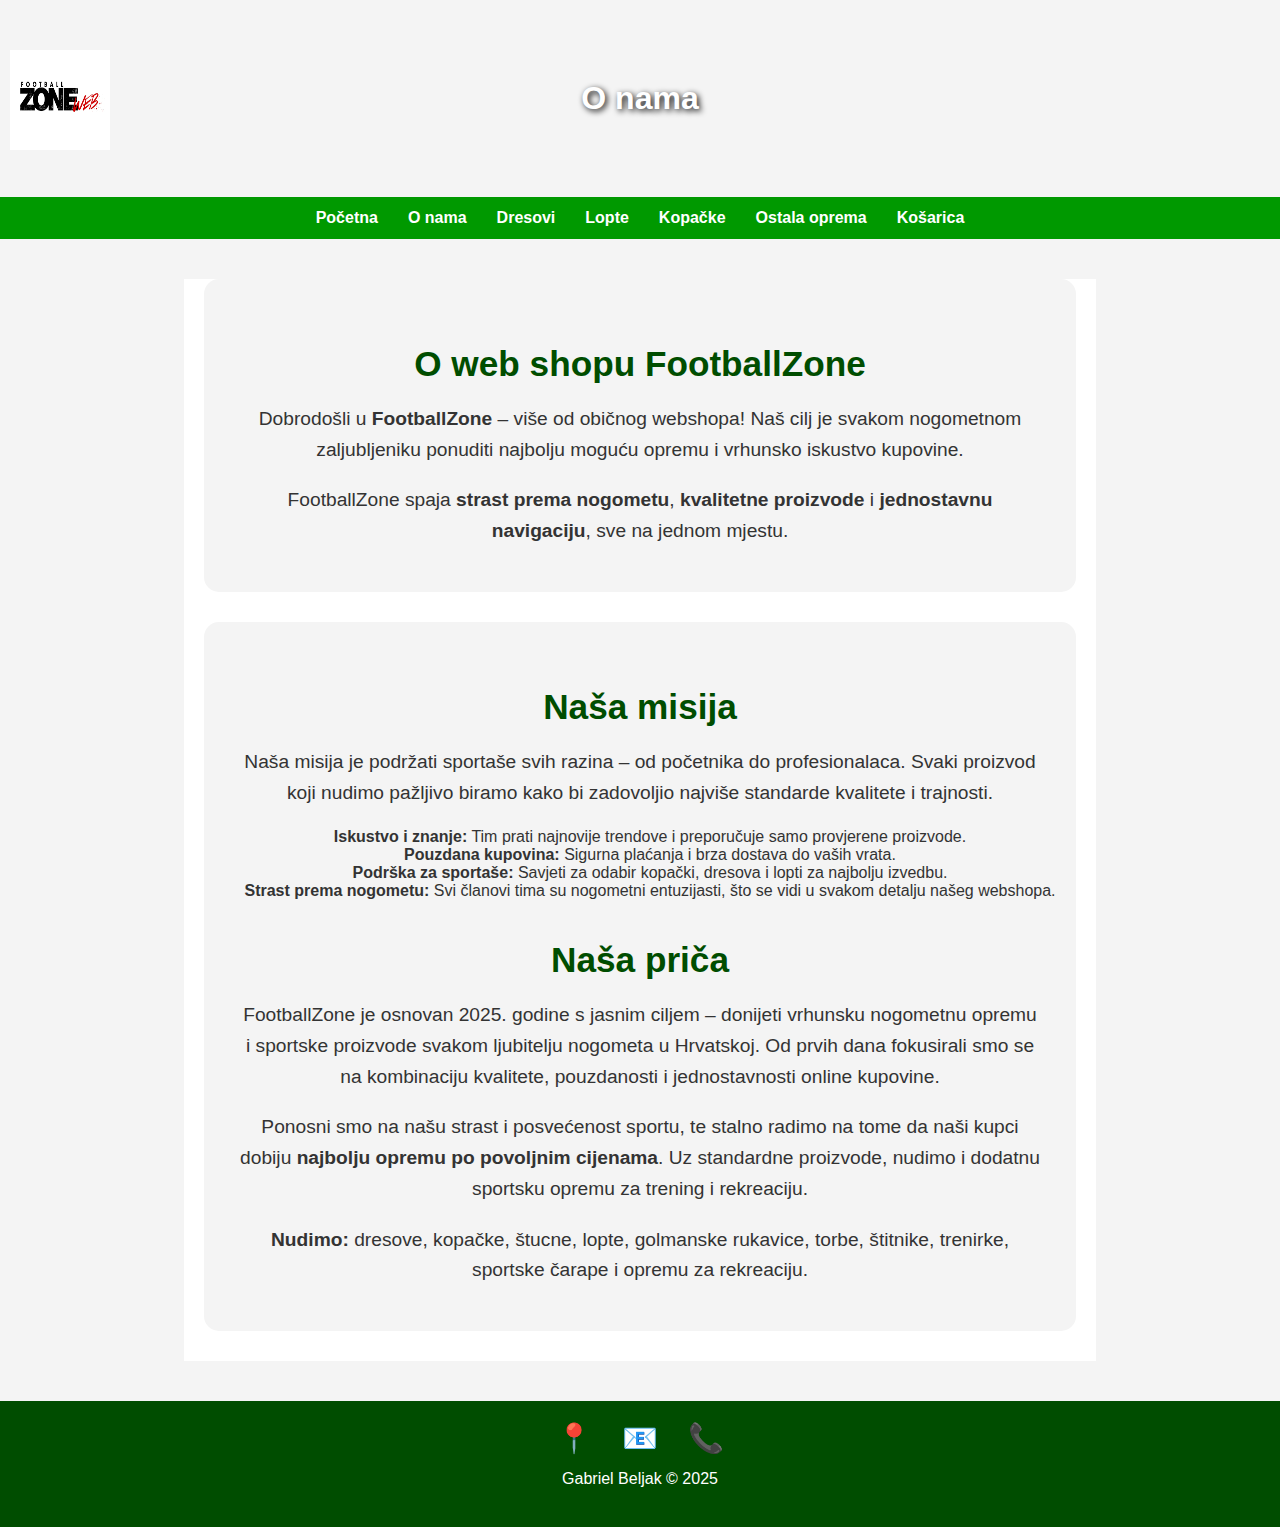
<file: Aboutme.html>
<!DOCTYPE html>
<html lang="hr">
<head>
    <meta charset="UTF-8">
    <meta name="viewport" content="width=device-width, initial-scale=1.0">
    <link rel="stylesheet" href="styles.css">   
    <title>FootballZone - O nama</title>
    <link rel="icon" type="image/x-icon" href="images.png">
    <style>
        main {
            max-width: 1000px;
            margin: 40px auto;
            padding: 0 20px;
            color: #333;
        }

        h2 {
            color: #004d00;
            margin-top: 40px;
            margin-bottom: 20px;
        }

        p {
            line-height: 1.7;
            margin-bottom: 15px;
        }

        ul {
            margin-left: 20px;
            margin-bottom: 20px;
        }

        ul li {
            margin-bottom: 10px;
        }

        .about-section, .mission-section {
            background-color: #f4f4f4;
            padding: 25px 20px;
            border-radius: 15px;
            margin-bottom: 30px;
        }

        .btn-products {
            display: inline-block;
            background: linear-gradient(135deg, #007bff, #0056b3);
            color: white;
            padding: 12px 25px;
            border-radius: 30px;
            text-decoration: none;
            font-weight: bold;
            transition: all 0.3s ease;
        }

        .btn-products:hover {
            transform: scale(1.05);
            box-shadow: 0 8px 20px rgba(0,123,255,0.5);
        }
    </style>
</head>

<body>

<header>
    <img src="images.png" alt="Ikona" class="logo">
    <h1>O nama</h1>
</header>

<nav>
    <a href="index.html">Početna</a>
    <a href="Aboutme.html">O nama</a>
    <a href="Dresovi.html">Dresovi</a>
    <a href="Lopte.html">Lopte</a>
    <a href="Kopacke.html">Kopačke</a>
    <a href="ostala_oprema.html">Ostala oprema</a>
    <a href="cart.html">Košarica</a>
</nav>

<main>

    <section class="about-section">
        <h2>O web shopu FootballZone</h2>
        <p>
            Dobrodošli u <strong>FootballZone</strong> – više od običnog webshopa! Naš cilj je svakom nogometnom 
            zaljubljeniku ponuditi najbolju moguću opremu i vrhunsko iskustvo kupovine.
        </p>
        <p>
            FootballZone spaja <strong>strast prema nogometu</strong>, <strong>kvalitetne proizvode</strong> i 
            <strong>jednostavnu navigaciju</strong>, sve na jednom mjestu.
        </p>
    </section>

    <section class="mission-section">
        <h2>Naša misija</h2>
        <p>
            Naša misija je podržati sportaše svih razina – od početnika do profesionalaca. 
            Svaki proizvod koji nudimo pažljivo biramo kako bi zadovoljio najviše standarde kvalitete i trajnosti.
        </p>
        <ul>
            <strong>Iskustvo i znanje:</strong> Tim prati najnovije trendove i preporučuje samo provjerene proizvode.<br>
            <strong>Pouzdana kupovina:</strong> Sigurna plaćanja i brza dostava do vaših vrata.<br>
            <strong>Podrška za sportaše:</strong> Savjeti za odabir kopački, dresova i lopti za najbolju izvedbu.<br>
            <strong>Strast prema nogometu:</strong> Svi članovi tima su nogometni entuzijasti, što se vidi u svakom detalju našeg webshopa.<br>
        </ul>

        <h2>Naša priča</h2>
        <p>
            FootballZone je osnovan 2025. godine s jasnim ciljem – donijeti vrhunsku nogometnu opremu i sportske proizvode
            svakom ljubitelju nogometa u Hrvatskoj. Od prvih dana fokusirali smo se na kombinaciju kvalitete, pouzdanosti
            i jednostavnosti online kupovine.  
        </p>
        <p>
            Ponosni smo na našu strast i posvećenost sportu, te stalno radimo na tome da naši kupci dobiju 
            <strong>najbolju opremu po povoljnim cijenama</strong>. Uz standardne proizvode, nudimo i dodatnu sportsku opremu za trening i rekreaciju.
        </p>
        <p>
            <strong>Nudimo:</strong> dresove, kopačke, štucne, lopte, golmanske rukavice, torbe, štitnike, trenirke, sportske čarape i opremu za rekreaciju.
        </p>
    </section>

</main>

<footer>
    <div class="footer-icons">
        <a href="https://www.google.com/maps" title="Lokacija" style="color:white; text-decoration:none;">📍</a>
        <a href="mailto:footballzone@gmail.com" title="Email" style="color:white; text-decoration:none;">📧</a>
        <a href="tel:+385991234567" title="Kontakt" style="color:white; text-decoration:none;">📞</a>
    </div>
    <p>Gabriel Beljak &copy; 2025</p>
</footer>

</body>
</html>
</file>
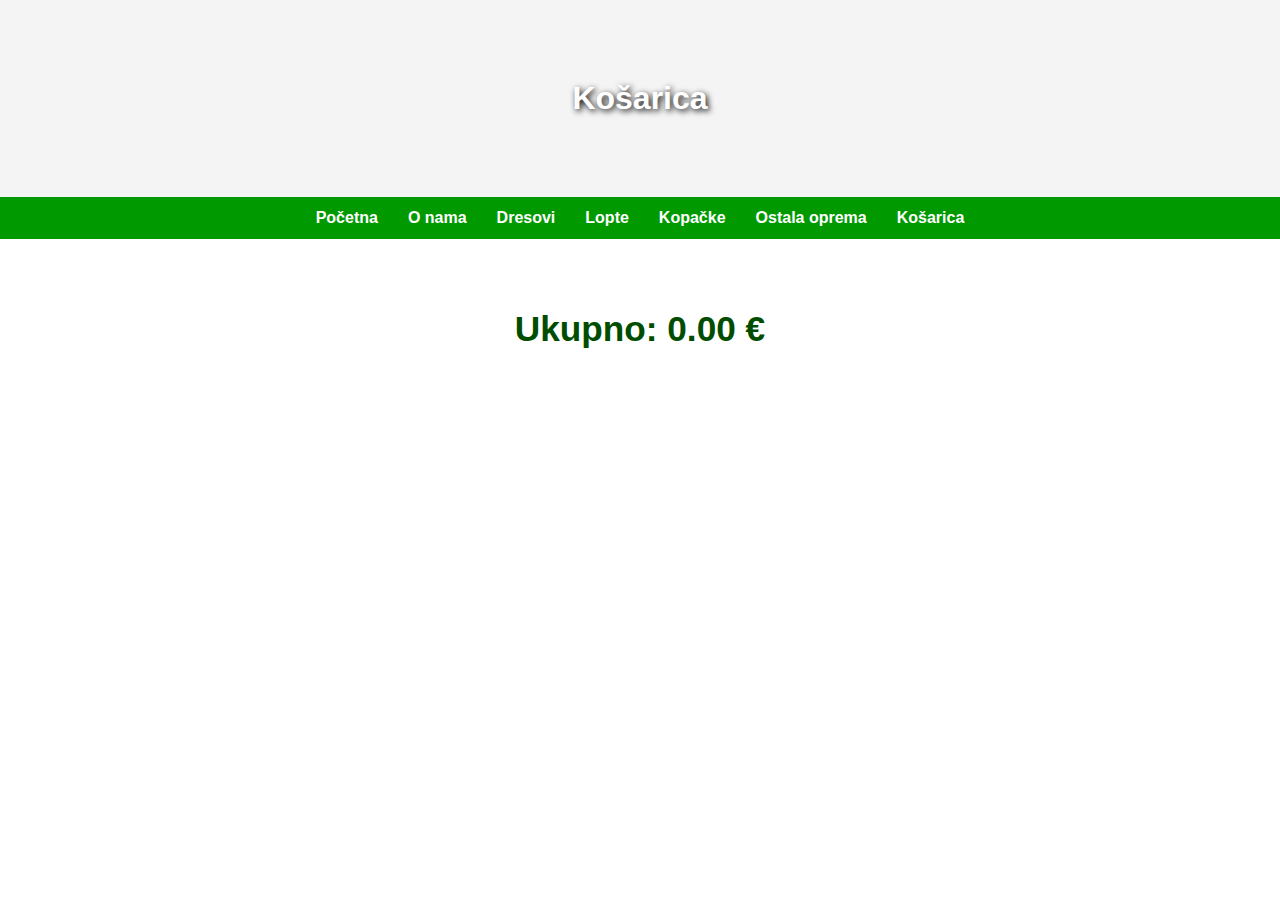
<file: cart.html>
<!DOCTYPE html>
<html lang="hr">
<head>
<meta charset="UTF-8">
<title>Košarica</title>
<link rel="stylesheet" href="styles.css">
</head>

<body>

<header>
<h1>Košarica </h1>
</header>

<nav>
    <a href="index.html">Početna</a>
    <a href="Aboutme.html">O nama</a>
    <a href="#Dresovi.html">Dresovi</a>
    <a href="Lopte.html">Lopte</a>
    <a href="#Kopacke.html">Kopačke</a>
    <a href="ostala_oprema.html">Ostala oprema</a>
    <a href="cart.html">Košarica </a>
</nav>

<main id="cart-container"></main>

<script>
let cart = JSON.parse(localStorage.getItem("cart")) || [];
const container = document.getElementById("cart-container");

function renderCart() {
    container.innerHTML = "";

    let total = 0;

    cart.forEach((item, index) => {
        total += item.price * item.quantity;

        container.innerHTML += `
            <div class="product">
                <img src="${item.img}" width="120">
                <h2>${item.name}</h2>
                <p>${item.price} €</p>

                <div>
                    <button onclick="changeQty(${index}, -1)">-</button>
                    <span>${item.quantity}</span>
                    <button onclick="changeQty(${index}, 1)">+</button>
                </div>

                <button onclick="removeItem(${index})">Ukloni</button>
            </div>
        `;
    });

    container.innerHTML += `<h2>Ukupno: ${total.toFixed(2)} €</h2>`;

    if(cart.length > 0){
        container.innerHTML += `<button onclick="goCheckout()" class="add-btn">Kreni na plaćanje</button>`;
    }
}

function changeQty(index, value){
    cart[index].quantity += value;

    if(cart[index].quantity <= 0){
        cart.splice(index, 1);
    }

    localStorage.setItem("cart", JSON.stringify(cart));
    renderCart();
}

function removeItem(index){
    cart.splice(index, 1);
    localStorage.setItem("cart", JSON.stringify(cart));
    renderCart();
}

function goCheckout(){
    window.location.href = "checkout.html";
}

renderCart();
</script>

</body>
</html>
</file>
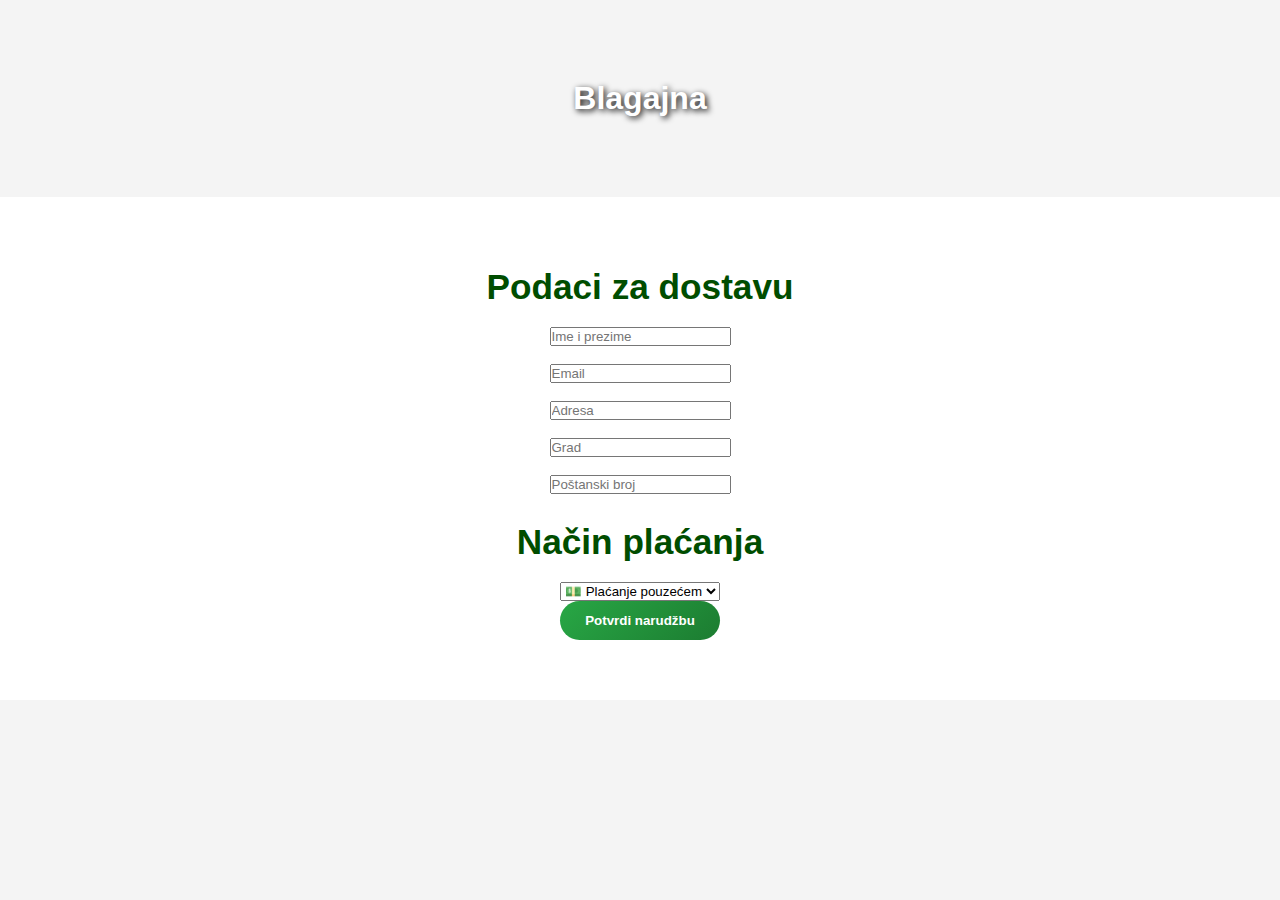
<file: checkout.html>
<!DOCTYPE html>
<html lang="hr">
<head>
<meta charset="UTF-8">
<title>Checkout</title>
<link rel="stylesheet" href="styles.css">
</head>

<body>

<header>
<h1>Blagajna</h1>
</header>

<main>

<h2>Podaci za dostavu</h2>

<form onsubmit="submitOrder(event)" id="checkoutForm">

<input type="text" id="name" placeholder="Ime i prezime" required><br><br>
<input type="email" id="email" placeholder="Email" required><br><br>
<input type="text" id="address" placeholder="Adresa" required><br><br>
<input type="text" id="city" placeholder="Grad" required><br><br>
<input type="text" id="zip" placeholder="Poštanski broj" required><br><br>

<h2>Način plaćanja</h2>

<select id="payment" onchange="togglePayment()">
    <option value="cash">💵 Plaćanje pouzećem</option>
    <option value="card">💳 Kartica</option>
</select>

<div id="cardFields" style="display:none;">
    <h3>Podaci kartice</h3>

    <input type="text" id="cardName" placeholder="Ime na kartici"><br><br>
    <input type="text" id="cardNumber" placeholder="Broj kartice"><br><br>
    <input type="text" id="exp" placeholder="MM/YY"><br><br>
    <input type="text" id="cvv" placeholder="CVV"><br><br>
</div>

<br>
<button type="submit" class="add-btn">Potvrdi narudžbu</button>

</form>

</main>

<script>
function togglePayment(){
    const type = document.getElementById("payment").value;
    document.getElementById("cardFields").style.display = type === "card" ? "block" : "none";
}

function submitOrder(e){
    e.preventDefault();

    const payment = document.getElementById("payment").value;

    if(payment === "card"){
        const fields = ["cardName","cardNumber","exp","cvv"];

        for(let f of fields){
            if(document.getElementById(f).value === ""){
                alert("Molimo ispuni sve podatke za karticu!");
                return;
            }
        }
    }


    localStorage.removeItem("cart");

    alert("Narudžba uspješno zaprimljena! 🎉");
    window.location.href = "index.html";
}
</script>

</body>
</html>
</file>
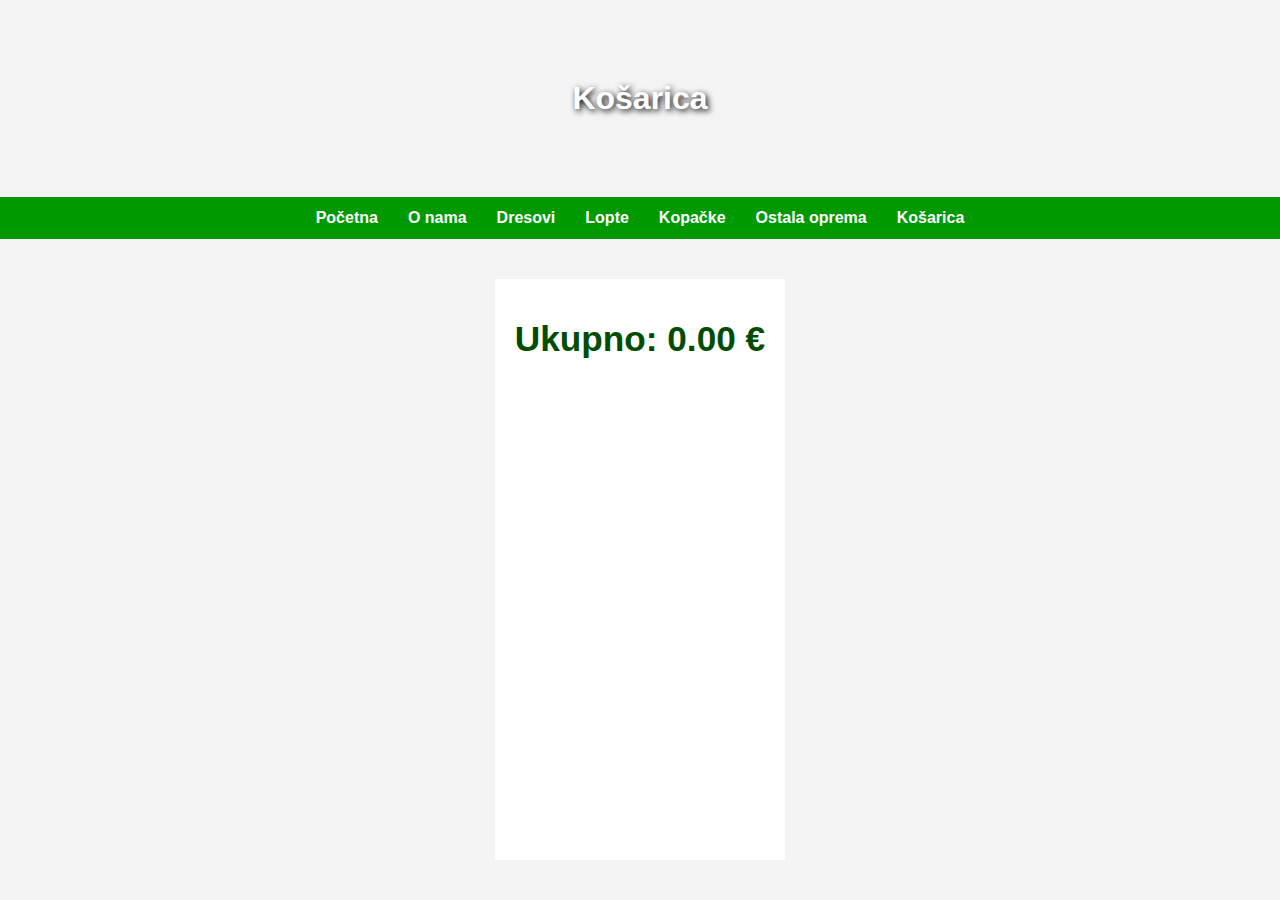
<file: ProjektniZadatak/cart.html>
<!DOCTYPE html>
<html lang="hr">
<head>
<meta charset="UTF-8">
<title>Košarica</title>
<link rel="stylesheet" href="styles.css">
</head>

<body>

<header>
<h1>Košarica </h1>
</header>

<nav>
    <a href="index.html">Početna</a>
    <a href="Aboutme.html">O nama</a>
    <a href="Dresovi.html">Dresovi</a>
    <a href="Lopte.html">Lopte</a>
    <a href="Kopacke.html">Kopačke</a>
    <a href="ostala_oprema.html">Ostala oprema</a>
    <a href="cart.html">Košarica </a>
</nav>

<main id="cart-container"></main>

<script>
let cart = JSON.parse(localStorage.getItem("cart")) || [];
const container = document.getElementById("cart-container");

function renderCart() {
    container.innerHTML = "";

    let total = 0;

    cart.forEach((item, index) => {
        total += item.price * item.quantity;

        container.innerHTML += `
            <div class="product">
                <img src="${item.img}" width="120">
                <h2>${item.name}</h2>
                <p>${item.price} €</p>

                <div>
                    <button onclick="changeQty(${index}, -1)">-</button>
                    <span>${item.quantity}</span>
                    <button onclick="changeQty(${index}, 1)">+</button>
                </div>

                <button onclick="removeItem(${index})">Ukloni</button>
            </div>
        `;
    });

    const totalBox = document.createElement("h2");
totalBox.style.textAlign = "center";
totalBox.style.marginTop = "20px";
totalBox.innerText = `Ukupno: ${total.toFixed(2)} €`;
container.appendChild(totalBox);

    if(cart.length > 0){
        container.innerHTML += `<button onclick="goCheckout()" class="add-btn">Kreni na plaćanje</button>`;
    }
}

function changeQty(index, value){
    cart[index].quantity += value;

    if(cart[index].quantity <= 0){
        cart.splice(index, 1);
    }

    localStorage.setItem("cart", JSON.stringify(cart));
    renderCart();
}

function removeItem(index){
    cart.splice(index, 1);
    localStorage.setItem("cart", JSON.stringify(cart));
    renderCart();
}

function goCheckout(){
    window.location.href = "checkout.html";
}

renderCart();
</script>

</body>
</html>
</file>
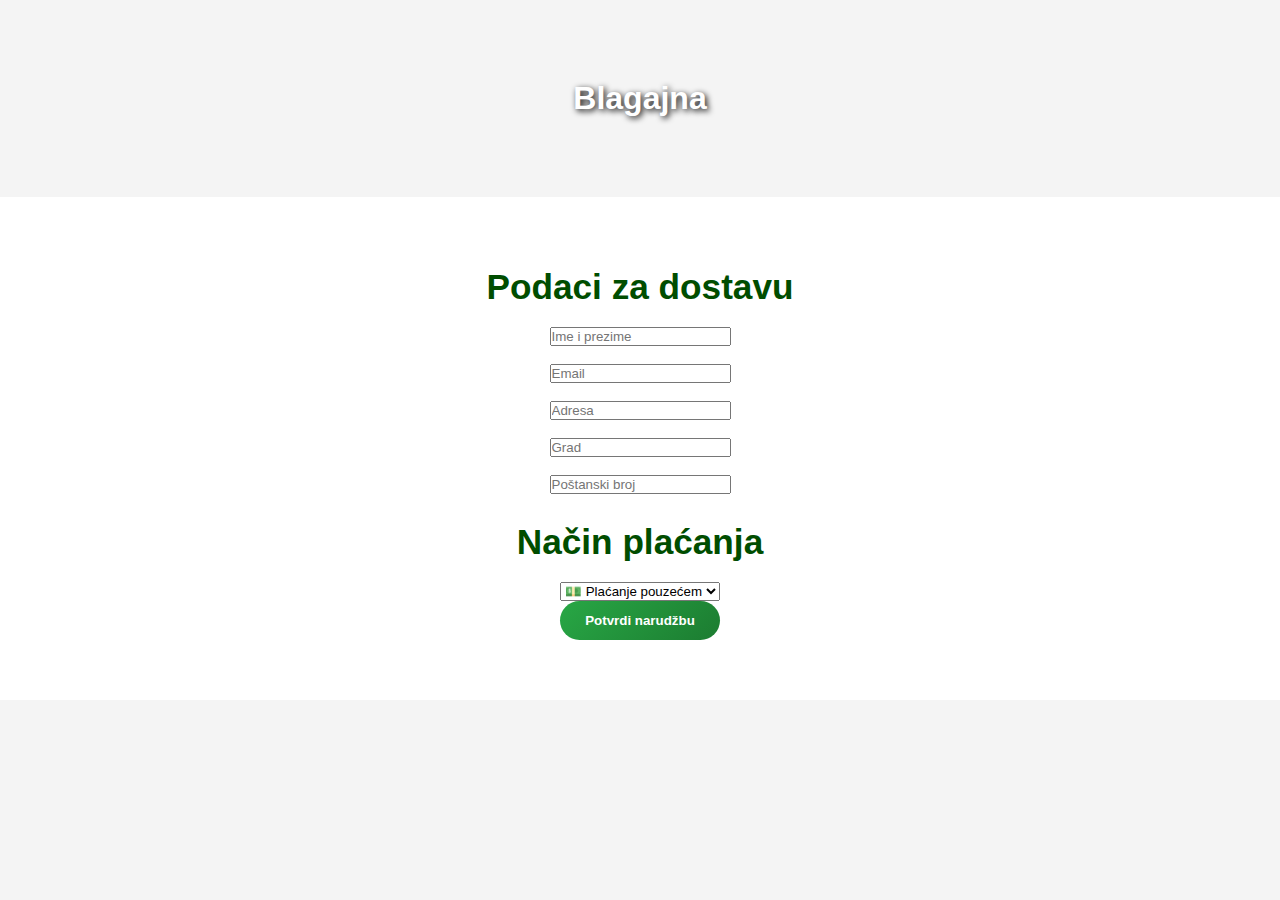
<file: ProjektniZadatak/checkout.html>
<!DOCTYPE html>
<html lang="hr">
<head>
<meta charset="UTF-8">
<title>Checkout</title>
<link rel="stylesheet" href="styles.css">
</head>

<body>

<header>
<h1>Blagajna</h1>
</header>

<main>

<h2>Podaci za dostavu</h2>

<form onsubmit="submitOrder(event)" id="checkoutForm">

<input type="text" id="name" placeholder="Ime i prezime" required><br><br>
<input type="email" id="email" placeholder="Email" required><br><br>
<input type="text" id="address" placeholder="Adresa" required><br><br>
<input type="text" id="city" placeholder="Grad" required><br><br>
<input type="text" id="zip" placeholder="Poštanski broj" required><br><br>

<h2>Način plaćanja</h2>

<select id="payment" onchange="togglePayment()">
    <option value="cash">💵 Plaćanje pouzećem</option>
    <option value="card">💳 Kartica</option>
</select>

<div id="cardFields" style="display:none;">
    <h3>Podaci kartice</h3>

    <input type="text" id="cardName" placeholder="Ime na kartici"><br><br>
    <input type="text" id="cardNumber" placeholder="Broj kartice"><br><br>
    <input type="text" id="exp" placeholder="MM/YY"><br><br>
    <input type="text" id="cvv" placeholder="CVV"><br><br>
</div>

<br>
<button type="submit" class="add-btn">Potvrdi narudžbu</button>

</form>

</main>

<script>
function togglePayment(){
    const type = document.getElementById("payment").value;
    document.getElementById("cardFields").style.display = type === "card" ? "block" : "none";
}

function submitOrder(e){
    e.preventDefault();

    const payment = document.getElementById("payment").value;

    if(payment === "card"){
        const fields = ["cardName","cardNumber","exp","cvv"];

        for(let f of fields){
            if(document.getElementById(f).value === ""){
                alert("Molimo ispuni sve podatke za karticu!");
                return;
            }
        }
    }

    localStorage.removeItem("cart");

    alert("Narudžba uspješno zaprimljena! 🎉");
    window.location.href = "index.html";
}
</script>

</body>
</html>
</file>
<file: styles.css>
* {
    margin: 0;
    padding: 0;
    box-sizing: border-box;
}

body {
    font-family: Arial, sans-serif;
    background-color: #f4f4f4;
    display: grid;
    grid-template-rows: auto auto 1fr auto;
    min-height: 100vh;
    color: #333;
}


header {
    position: relative;
    background-image: url('https://www.maxportal.hr/wp-content/uploads/2023/08/tenisice-7777-1.jpg');
    background-size: cover;
    background-position: center;
    color: white;
    padding: 80px 20px;
    text-align: center;
    text-shadow: 2px 2px 6px #000;
}

header .logo {
    position: absolute;
    top: 50px;
    left: 10px;
    width: 100px;
    height: 100px;
}


nav {
    background-color: #009900;
    padding: 12px;
    display: flex;
    justify-content: center;
    gap: 30px;
    flex-wrap: wrap;
}

nav a {
    color: white;
    text-decoration: none;
    font-weight: bold;
}

nav a:hover {
    text-decoration: underline;
}


main {
    background-color: #ffffff;
    padding: 60px 20px;
    text-align: center;
}

main h2 {
    font-size: 2.2em;
    color: #004d00;
    margin-bottom: 20px;
}

main p {
    font-size: 1.2em;
    max-width: 800px;
    margin: 20px auto;
    line-height: 1.6;
}


.image-section {
    display: flex;
    justify-content: center;
    gap: 40px;
    margin-top: 40px;
    flex-wrap: wrap;
}

.image-section img {
    width: 500px;
    max-width: 100%;
    border-radius: 10px;
    box-shadow: 0 4px 10px rgba(0,0,0,0.2);
}


footer {
    background-color: #004d00;
    color: white;
    padding: 20px;
    text-align: center;
}

.footer-icons {
    display: flex;
    justify-content: center;
    gap: 30px;
    font-size: 1.8em;
    margin-bottom: 10px;
}


@media (max-width: 768px) {
    header h1 {
        font-size: 2em;
    }
    nav {
        flex-direction: column;
        gap: 15px;
    }
    main {
        padding: 40px 15px;
    }
    main h2 {
        font-size: 1.8em;
    }
    main p {
        font-size: 1.1em;
    }
    .image-section img {
        width: 100%;
    }
}


.products, .featured-grid, .balls-grid {
    display: grid;
    gap: 25px;
    justify-items: center;
    padding: 40px 20px;
}

.products {
    grid-template-columns: repeat(auto-fit, minmax(260px, 1fr));
}

.featured-grid {
    grid-template-columns: repeat(auto-fit, minmax(220px, 1fr));
    margin-top: 20px;
}

.balls-grid {
    grid-template-columns: repeat(auto-fit, minmax(250px, 1fr));
}


.product, .category-card, .ball-card {
    background: white;
    border-radius: 15px;
    padding: 20px;
    text-align: center;
    position: relative;
    box-shadow: 0 10px 25px rgba(0,0,0,0.1);
    transition: transform 0.3s ease, box-shadow 0.3s ease;
    width: 100%;
    max-width: 280px;
}

.product:hover, .category-card:hover, .ball-card:hover {
    transform: translateY(-8px) scale(1.05);
    box-shadow: 0 15px 35px rgba(0,0,0,0.15);
}

.product img, .category-card img, .ball-img-wrapper img {
    width: 100%;
    border-radius: 12px;
    margin-bottom: 10px;
    object-fit: cover;
    transition: transform 0.3s ease;
}

.product:hover img, .category-card:hover img, .ball-card:hover img {
    transform: scale(1.05);
}


.discount {
    position: absolute;
    top: 12px;
    left: 12px;
    background: red;
    color: white;
    padding: 5px 12px;
    font-size: 12px;
    border-radius: 20px;
    font-weight: bold;
    text-transform: uppercase;
}

.discount.AKCIJA {
    background: orange;
}


h2, h3 {
    margin: 10px 0;
    color: #004d00;
}

.price {
    margin: 10px 0;
    font-size: 18px;
}

.old-price {
    text-decoration: line-through;
    color: gray;
    margin-right: 6px;
}

.new-price {
    color: #e60000;
    font-weight: bold;
}


.details-btn, .card-btn, .add-btn {
    padding: 12px 25px;
    border-radius: 30px;
    cursor: pointer;
    font-weight: bold;
    transition: all 0.3s ease;
}

.details-btn {
    background: linear-gradient(135deg, #007bff, #0056b3);
    color: white;
    border: none;
    font-size: 14px;
    box-shadow: 0 6px 15px rgba(0,123,255,0.4);
}

.details-btn:hover {
    transform: scale(1.05);
    box-shadow: 0 8px 20px rgba(0,123,255,0.6);
}

.add-btn {
    background: linear-gradient(135deg, #28a745, #1c7c31);
    color: white;
    border: none;
}

.add-btn:hover {
    box-shadow: 0 8px 20px rgba(40,167,69,0.5);
    transform: scale(1.05);
}

.card-btn {
    background: linear-gradient(135deg, #007bff, #0056b3);
    color: white;
    text-decoration: none;
}

.card-btn:hover {
    background: linear-gradient(135deg, #0056b3, #003f7f);
    transform: scale(1.05);
    box-shadow: 0 8px 20px rgba(0,123,255,0.5);
}


.details {
    display: none;
    margin-top: 10px;
    font-size: 14px;
    color: #444;
}


.featured-products {
    text-align: center;
    margin: 40px 0;
}

.featured-products h2 {
    font-size: 1.8rem;
    color: #e60000;
    margin-bottom: 20px;
}

.featured-item {
    text-decoration: none;
    color: white;
}

.featured-item img {
    width: 200px;
    max-width: 90%;
    border: 3px solid #e60000;
    border-radius: 12px;
    cursor: pointer;
    display: block;
    margin: 0 auto;
    transition: transform 0.3s ease, box-shadow 0.3s ease;
}

.featured-item img:hover {
    transform: scale(1.05);
    box-shadow: 0 8px 20px rgba(255,255,255,0.3);
}

.featured-text {
    margin-top: 10px;
    font-weight: bold;
    font-size: 1.1rem;
    color: white;
}


.hero-lopte {
    background-color: #cceeff;
    padding: 80px 20px;
    text-align: center;
    color: #ffffff;
}

.hero-lopte h1 {
    font-size: 3em;
    margin-bottom: 15px;
}

.hero-lopte .hero-subtitle {
    font-size: 1.5em;
}


@media (max-width: 1200px) {
    .products {
        grid-template-columns: repeat(3, 1fr);
    }
}

@media (max-width: 900px) {
    .products {
        grid-template-columns: repeat(2, 1fr);
    }
}

@media (max-width: 600px) {
    .products {
        grid-template-columns: 1fr;
        .featured-grid {
            grid-template-columns: 1fr;
        }
    }
}

.product, .ball-card {
    display: flex;
    flex-direction: column;
    justify-content: flex-start; 
    height: 100%;
    padding: 20px;
    text-align: center;
    position: relative;
    box-shadow: 0 10px 25px rgba(0,0,0,0.1);
    border-radius: 15px;
    background: white;
}


.product h2, .ball-card h3 {
    font-size: 1.2rem;
    margin: 10px 0 5px 0;
    color: #004d00;
}


.price {
    font-size: 1rem;
    margin: 15px 0 20px 0; 
    display: flex;
    justify-content: center;
    gap: 8px;
    flex-wrap: wrap;
    text-align: center;
}


.details-btn, .add-btn {
    margin-top: auto; 
}
</file>
<file: ProjektniZadatak/styles.css>
* {
    margin: 0;
    padding: 0;
    box-sizing: border-box;
}

body {
    font-family: Arial, sans-serif;
    background-color: #f4f4f4;
    display: grid;
    grid-template-rows: auto auto 1fr auto;
    min-height: 100vh;
    color: #333;
}


header {
    position: relative;
    background-image: url('https://www.maxportal.hr/wp-content/uploads/2023/08/tenisice-7777-1.jpg');
    background-size: cover;
    background-position: center;
    color: white;
    padding: 80px 20px;
    text-align: center;
    text-shadow: 2px 2px 6px #000;
}

header .logo {
    position: absolute;
    top: 50px;
    left: 10px;
    width: 100px;
    height: 100px;
}


nav {
    background-color: #009900;
    padding: 12px;
    display: flex;
    justify-content: center;
    gap: 30px;
    flex-wrap: wrap;
}

nav a {
    color: white;
    text-decoration: none;
    font-weight: bold;
}

nav a:hover {
    text-decoration: underline;
}


main {
    background-color: #ffffff;
    padding: 60px 20px;
    text-align: center;
}

main h2 {
    font-size: 2.2em;
    color: #004d00;
    margin-bottom: 20px;
}

main p {
    font-size: 1.2em;
    max-width: 800px;
    margin: 20px auto;
    line-height: 1.6;
}


.image-section {
    display: flex;
    justify-content: center;
    gap: 40px;
    margin-top: 40px;
    flex-wrap: wrap;
}

.image-section img {
    width: 500px;
    max-width: 100%;
    border-radius: 10px;
    box-shadow: 0 4px 10px rgba(0,0,0,0.2);
}


footer {
    background-color: #004d00;
    color: white;
    padding: 20px;
    text-align: center;
}

.footer-icons {
    display: flex;
    justify-content: center;
    gap: 30px;
    font-size: 1.8em;
    margin-bottom: 10px;
}


@media (max-width: 768px) {
    header h1 {
        font-size: 2em;
    }
    nav {
        flex-direction: column;
        gap: 15px;
    }
    main {
        padding: 40px 15px;
    }
    main h2 {
        font-size: 1.8em;
    }
    main p {
        font-size: 1.1em;
    }
    .image-section img {
        width: 100%;
    }
}


.products, .featured-grid, .balls-grid {
    display: grid;
    gap: 25px;
    justify-items: center;
    padding: 40px 20px;
}

.products {
    grid-template-columns: repeat(auto-fit, minmax(260px, 1fr));
}

.featured-grid {
    grid-template-columns: repeat(auto-fit, minmax(220px, 1fr));
    margin-top: 20px;
}

.balls-grid {
    grid-template-columns: repeat(auto-fit, minmax(250px, 1fr));
}


.product, .category-card, .ball-card {
    background: white;
    border-radius: 15px;
    padding: 20px;
    text-align: center;
    position: relative;
    box-shadow: 0 10px 25px rgba(0,0,0,0.1);
    transition: transform 0.3s ease, box-shadow 0.3s ease;
    width: 100%;
    max-width: 280px;
}

.product:hover, .category-card:hover, .ball-card:hover {
    transform: translateY(-8px) scale(1.05);
    box-shadow: 0 15px 35px rgba(0,0,0,0.15);
}

.product img, .category-card img, .ball-img-wrapper img {
    width: 100%;
    border-radius: 12px;
    margin-bottom: 10px;
    object-fit: cover;
    transition: transform 0.3s ease;
}

.product:hover img, .category-card:hover img, .ball-card:hover img {
    transform: scale(1.05);
}


.discount {
    position: absolute;
    top: 12px;
    left: 12px;
    background: red;
    color: white;
    padding: 5px 12px;
    font-size: 12px;
    border-radius: 20px;
    font-weight: bold;
    text-transform: uppercase;
}

.discount.AKCIJA {
    background: orange;
}


h2, h3 {
    margin: 10px 0;
    color: #004d00;
}

.price {
    margin: 10px 0;
    font-size: 18px;
}

.old-price {
    text-decoration: line-through;
    color: gray;
    margin-right: 6px;
}

.new-price {
    color: #e60000;
    font-weight: bold;
}


.details-btn, .card-btn, .add-btn {
    padding: 12px 25px;
    border-radius: 30px;
    cursor: pointer;
    font-weight: bold;
    transition: all 0.3s ease;
}

.details-btn {
    background: linear-gradient(135deg, #007bff, #0056b3);
    color: white;
    border: none;
    font-size: 14px;
    box-shadow: 0 6px 15px rgba(0,123,255,0.4);
}

.details-btn:hover {
    transform: scale(1.05);
    box-shadow: 0 8px 20px rgba(0,123,255,0.6);
}

.add-btn {
    background: linear-gradient(135deg, #28a745, #1c7c31);
    color: white;
    border: none;
}

.add-btn:hover {
    box-shadow: 0 8px 20px rgba(40,167,69,0.5);
    transform: scale(1.05);
}

.card-btn {
    background: linear-gradient(135deg, #007bff, #0056b3);
    color: white;
    text-decoration: none;
}

.card-btn:hover {
    background: linear-gradient(135deg, #0056b3, #003f7f);
    transform: scale(1.05);
    box-shadow: 0 8px 20px rgba(0,123,255,0.5);
}


.details {
    display: none;
    margin-top: 10px;
    font-size: 14px;
    color: #444;
}


.featured-products {
    text-align: center;
    margin: 40px 0;
}

.featured-products h2 {
    font-size: 1.8rem;
    color: #e60000;
    margin-bottom: 20px;
}

.featured-item {
    text-decoration: none;
    color: white;
}

.featured-item img {
    width: 200px;
    max-width: 90%;
    border: 3px solid #e60000;
    border-radius: 12px;
    cursor: pointer;
    display: block;
    margin: 0 auto;
    transition: transform 0.3s ease, box-shadow 0.3s ease;
}

.featured-item img:hover {
    transform: scale(1.05);
    box-shadow: 0 8px 20px rgba(255,255,255,0.3);
}

.featured-text {
    margin-top: 10px;
    font-weight: bold;
    font-size: 1.1rem;
    color: white;
}


.hero-lopte {
    background-color: #cceeff;
    padding: 80px 20px;
    text-align: center;
    color: #ffffff;
}

.hero-lopte h1 {
    font-size: 3em;
    margin-bottom: 15px;
}

.hero-lopte .hero-subtitle {
    font-size: 1.5em;
}


@media (max-width: 1200px) {
    .products {
        grid-template-columns: repeat(3, 1fr);
    }
}

@media (max-width: 900px) {
    .products {
        grid-template-columns: repeat(2, 1fr);
    }
}

@media (max-width: 600px) {
    .products {
        grid-template-columns: 1fr;
        .featured-grid {
            grid-template-columns: 1fr;
        }
    }
}

.product, .ball-card {
    display: flex;
    flex-direction: column;
    justify-content: flex-start; 
    height: 100%;
    padding: 20px;
    text-align: center;
    position: relative;
    box-shadow: 0 10px 25px rgba(0,0,0,0.1);
    border-radius: 15px;
    background: white;
}


.product h2, .ball-card h3 {
    font-size: 1.2rem;
    margin: 10px 0 5px 0;
    color: #004d00;
}


.price {
    font-size: 1rem;
    margin: 15px 0 20px 0; 
    display: flex;
    justify-content: center;
    gap: 8px;
    flex-wrap: wrap;
    text-align: center;
}

button {
    cursor: pointer;
}

.product {
    overflow: hidden;
}

nav a {
    transition: 0.2s;
}


#cart-container {
    max-width: 1100px;
    margin: 40px auto;
    padding: 20px;

    display: flex;
    flex-wrap: wrap;
    gap: 15px;

    justify-content: center; 
    align-items: flex-start;
}


#cart-container .product {
    width: 200px;
    max-width: 200px;

    background: #fff;
    padding: 12px;
    border-radius: 15px;
    box-shadow: 0 10px 25px rgba(0,0,0,0.1);

    display: flex;
    flex-direction: column;
    align-items: center;
    gap: 8px;

    text-align: center;
    transition: transform 0.3s ease, box-shadow 0.3s ease;
}

#cart-container .product:hover {
    transform: translateY(-5px);
    box-shadow: 0 15px 30px rgba(0,0,0,0.15);
}


#cart-container .product img {
    width: 100px;
    border-radius: 10px;
}


#cart-container .product h2 {
    font-size: 1rem;
    margin: 0;
    color: #004d00;
}

#cart-container .product p {
    font-weight: bold;
    color: #e60000;
}


#cart-container .product div {
    display: flex;
    align-items: center;
    gap: 10px;
}

#cart-container .product div span {
    font-weight: bold;
}


#cart-container .product button {
    border: none;
    padding: 6px 10px;
    border-radius: 10px;
    cursor: pointer;
    font-weight: bold;
    transition: 0.3s;
}

#cart-container .product button:nth-child(1),
#cart-container .product button:nth-child(3) {
    background: #ddd;
}

#cart-container .product button:nth-child(1):hover,
#cart-container .product button:nth-child(3):hover {
    background: #bbb;
}

#cart-container .product button[onclick^="removeItem"] {
    background: #ff4d4d;
    color: white;
}

#cart-container .product button[onclick^="removeItem"]:hover {
    background: #d90000;
}


#cart-container .add-btn {
    background: linear-gradient(135deg, #28a745, #1c7c31) !important;
    color: white;
    padding: 12px 25px;
    border-radius: 30px;
    margin-top: 20px;

    font-weight: bold;
    cursor: pointer;
    transition: 0.3s;

    justify-self: center;
}

#cart-container .add-btn:hover {
    transform: scale(1.05);
    box-shadow: 0 8px 20px rgba(40,167,69,0.4);
}

#cart-container h2 {
    width: 100%;
    text-align: center;
    margin-top: 30px;
    color: #004d00;
}

#cart-container .add-btn {
    display: block;
    margin: 15px auto 40px auto;
    width: 220px;
    text-align: center;

    background: linear-gradient(135deg, #28a745, #1c7c31) !important;
    color: white;
    padding: 12px 20px;
    border-radius: 30px;

    font-weight: bold;
    cursor: pointer;
    transition: 0.3s;
}

#cart-container .add-btn:hover {
    transform: scale(1.05);
    box-shadow: 0 8px 20px rgba(40,167,69,0.4);
}
</file>
